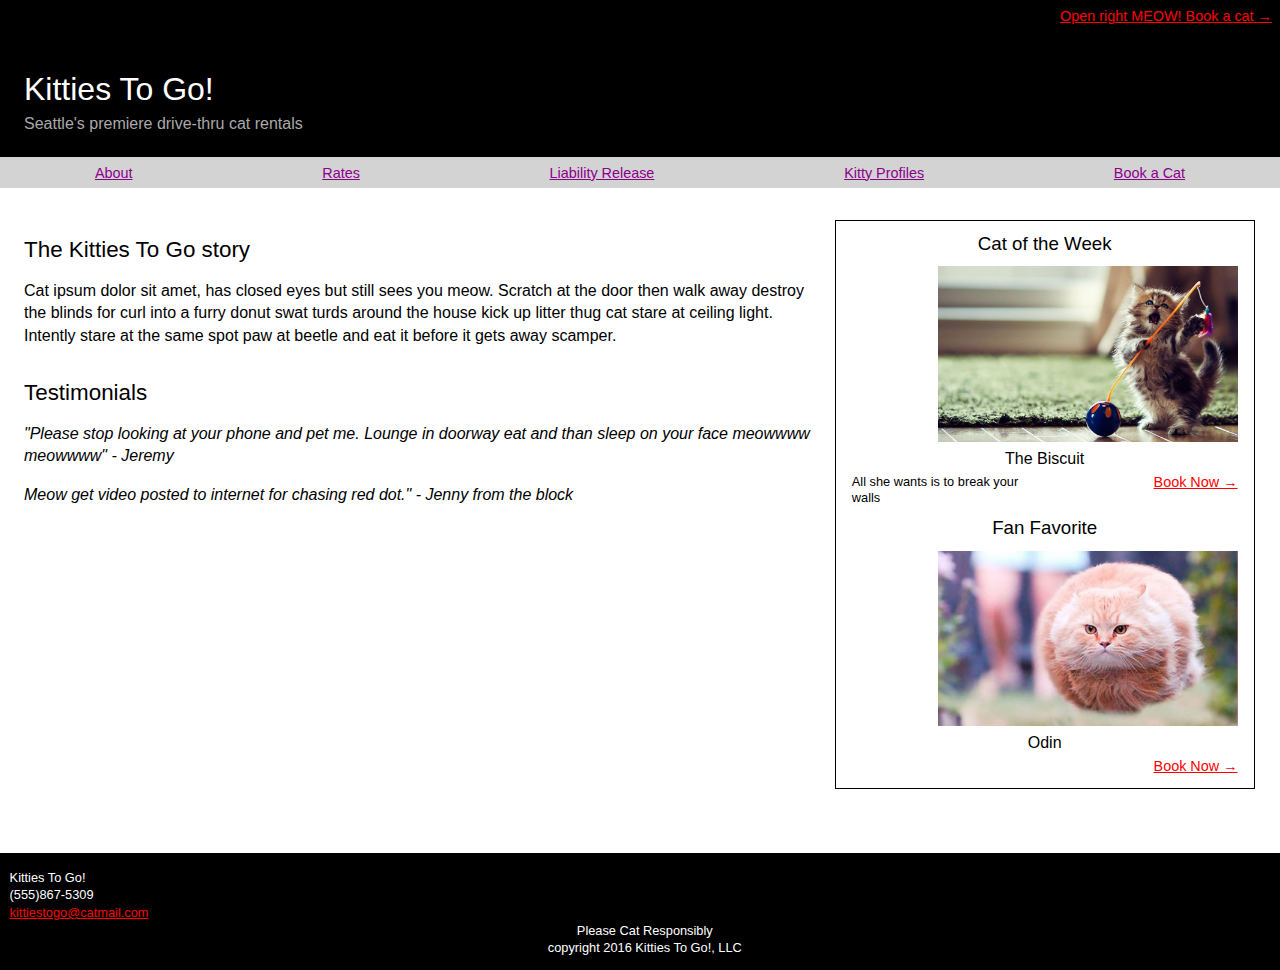
<file: index.html>
<!DOCTYPE html>
<html lang="en">
  <head>
    <meta charset="utf-8">
    <title>Kitties To Go!</title>
    <link rel="stylesheet" type="text/css" href="stylesheets/normalize.css">
    <link rel="stylesheet" type="text/css" href="stylesheets/stylesheet.css">
  </head>
  <body>
    <header>
      <h1>Kitties To Go!</h1>
      <h3>Seattle's premiere drive-thru cat rentals</h3>
      <a href="bookacat.html">Open right MEOW! Book a cat &#8594;</a>
    </header>
    <nav>
      <ul>
        <li><a href="index.html">About</a></li>
        <li><a href="#">Rates</a></li>
        <li><a href="#">Liability Release</a></li>
        <li><a href="kittyprofiles.html">Kitty Profiles</a></li>
        <li><a href="bookacat.html">Book a Cat</a></li>
      </ul>
    </nav>
    <main class="about">
      <section class="story">
        <h2>The Kitties To Go story</h2>
        <p>Cat ipsum dolor sit amet, has closed eyes but still sees you meow. Scratch at the door then walk away destroy the blinds for curl into a furry donut swat turds around the house kick up litter thug cat stare at ceiling light. Intently stare at the same spot paw at beetle and eat it before it gets away scamper.</p>
      </section>
      
      <section class="italic">
        <h2>Testimonials</h2>
        <p>"Please stop looking at your phone and pet me. Lounge in doorway eat and than sleep on your face meowwww meowwww" - Jeremy</p>
        <p>Meow get video posted to internet for chasing red dot." - Jenny from the block</p>
      </section>
     
      <aside>
        <section>
          <h3>Cat of the Week</h3>
          <figure>
            <img src="images/biscuit.jpg" alt="cute brown kitten playing with feather whirl toy" width="300">
            <figcaption>The Biscuit</figcaption>
          </figure>
            <p>All she wants is to break your walls</p>
            <a href="bookacat.html">Book Now &#8594;</a>
        </section>
        <section>
          <h3>Fan Favorite</h3>
          <figure>
            <img src="images/Odin.jpg" alt="a furball in midair, allegedly a cat" width="300">
            <figcaption>Odin</figcaption>
          </figure>
            <a href="bookacat.html">Book Now &#8594;</a>
        </section>
      </aside>
    </main>
    
    <footer>
      <section>
        <p>Kitties To Go!</p>
        <p>(555)867-5309</p>
        <a href="mailto:kittiestogo@catmail.com">kittiestogo@catmail.com</a>
      </section>
      <section class="center">
        <p>Please Cat Responsibly</p>
        <p>copyright 2016 Kitties To Go!, LLC</p>
      </section>
    </footer>
  </body>
</html>
</file>
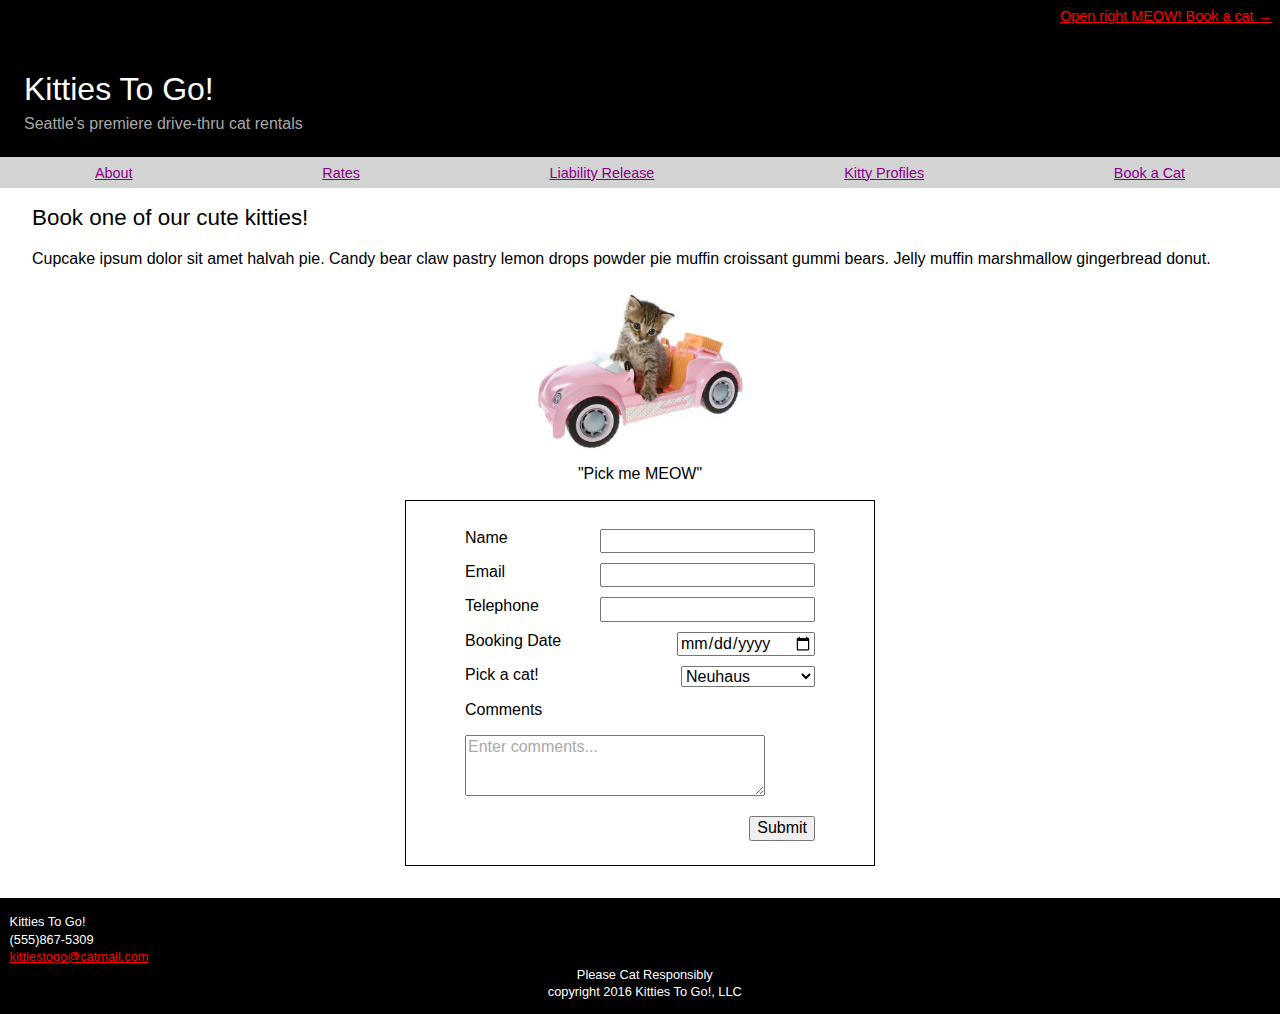
<file: bookacat.html>
<!DOCTYPE html>
<html lang="en">
  <head>
    <meta charset="utf-8">
    <title>Kitties To Go!</title>
    <link rel="stylesheet" type="text/css" href="stylesheets/normalize.css">
    <link rel="stylesheet" type="text/css" href="stylesheets/stylesheet.css">
  </head>
  <body>
    <header>
      <h1>Kitties To Go!</h1>
      <h3>Seattle's premiere drive-thru cat rentals</h3>
      <a href="bookacat.html">Open right MEOW! Book a cat &#8594;</a>
    </header>
    <nav>
      <ul>
        <li><a href="index.html">About</a></li>
        <li><a href="#">Rates</a></li>
        <li><a href="#">Liability Release</a></li>
        <li><a href="kittyprofiles.html">Kitty Profiles</a></li>
        <li><a href="bookacat.html">Book a Cat</a></li>
      </ul>
    </nav>
    <main class="form-wrapper">
      <section>
        <h2>Book one of our cute kitties!</h2>
        <p>Cupcake ipsum dolor sit amet halvah pie. Candy bear claw pastry lemon drops powder pie muffin croissant gummi bears. Jelly muffin marshmallow gingerbread donut.</p>
      </section>
     
      <figure class="carcat">
        <img src="images/catincar.jpg" alt="brown kitten in a mini pink car" width="350">
        <figcaption>"Pick me MEOW"</figcaption>
      </figure>
      
      <div class="form">
        <form action="#">
          <p class="input">
            <label>Name</label>
            <input type="text" name="name" size="20" maxlength="30" />
          </p>
          <p class="input">
            <label>Email</label>
            <input type="text" name="email" size="20" maxlength="30" />
          </p> 
          <p class="input">
            <label>Telephone</label> 
            <input type="text" name="phone" size="20" maxlength="30" />
          </p>
          <p>
            <label>Booking Date</label>
            <input type="date" name="booking">
          </p>
          <p class=dropdown>Pick a cat!
            <select name="cats">
              <option value="neuhaus">Neuhaus</option>
              <option value="godiva">Godiva</option>
              <option value="leonidas">Leonidas</option>
              <option value="fran">Fran</option>
              <option value="pierremarcolini">Pierre Marcolini</option>
              <option value="lindt">Lindt</option>
              <option value="wittamer">Wittamer</option>
              <option value="mary">Mary</option>
              <option value="belvas">Belvas</option>
              <option value="galler">Galler</option>
              <option value="thebiscuit">The Biscuit</option>
              <option value="odin">Odin</option>
            </select>
          </p>
          <div>
            <p>Comments</p>
            <textarea name="comments" cols="30" rows="3">Enter comments...</textarea>
            <p><input type="submit" value="Submit" /></p>
          </div>
        </form>
    </div>
    </main>
    
    <footer>
      <div>
        <p>Kitties To Go!</p>
        <p>(555)867-5309</p>
        <a href="mailto:kittiestogo@catmail.com">kittiestogo@catmail.com</a>
      </div>
      <div class="center">
        <p>Please Cat Responsibly</p>
        <p>copyright 2016 Kitties To Go!, LLC</p>
      </div>
    </footer>
  </body>
</html>
</file>
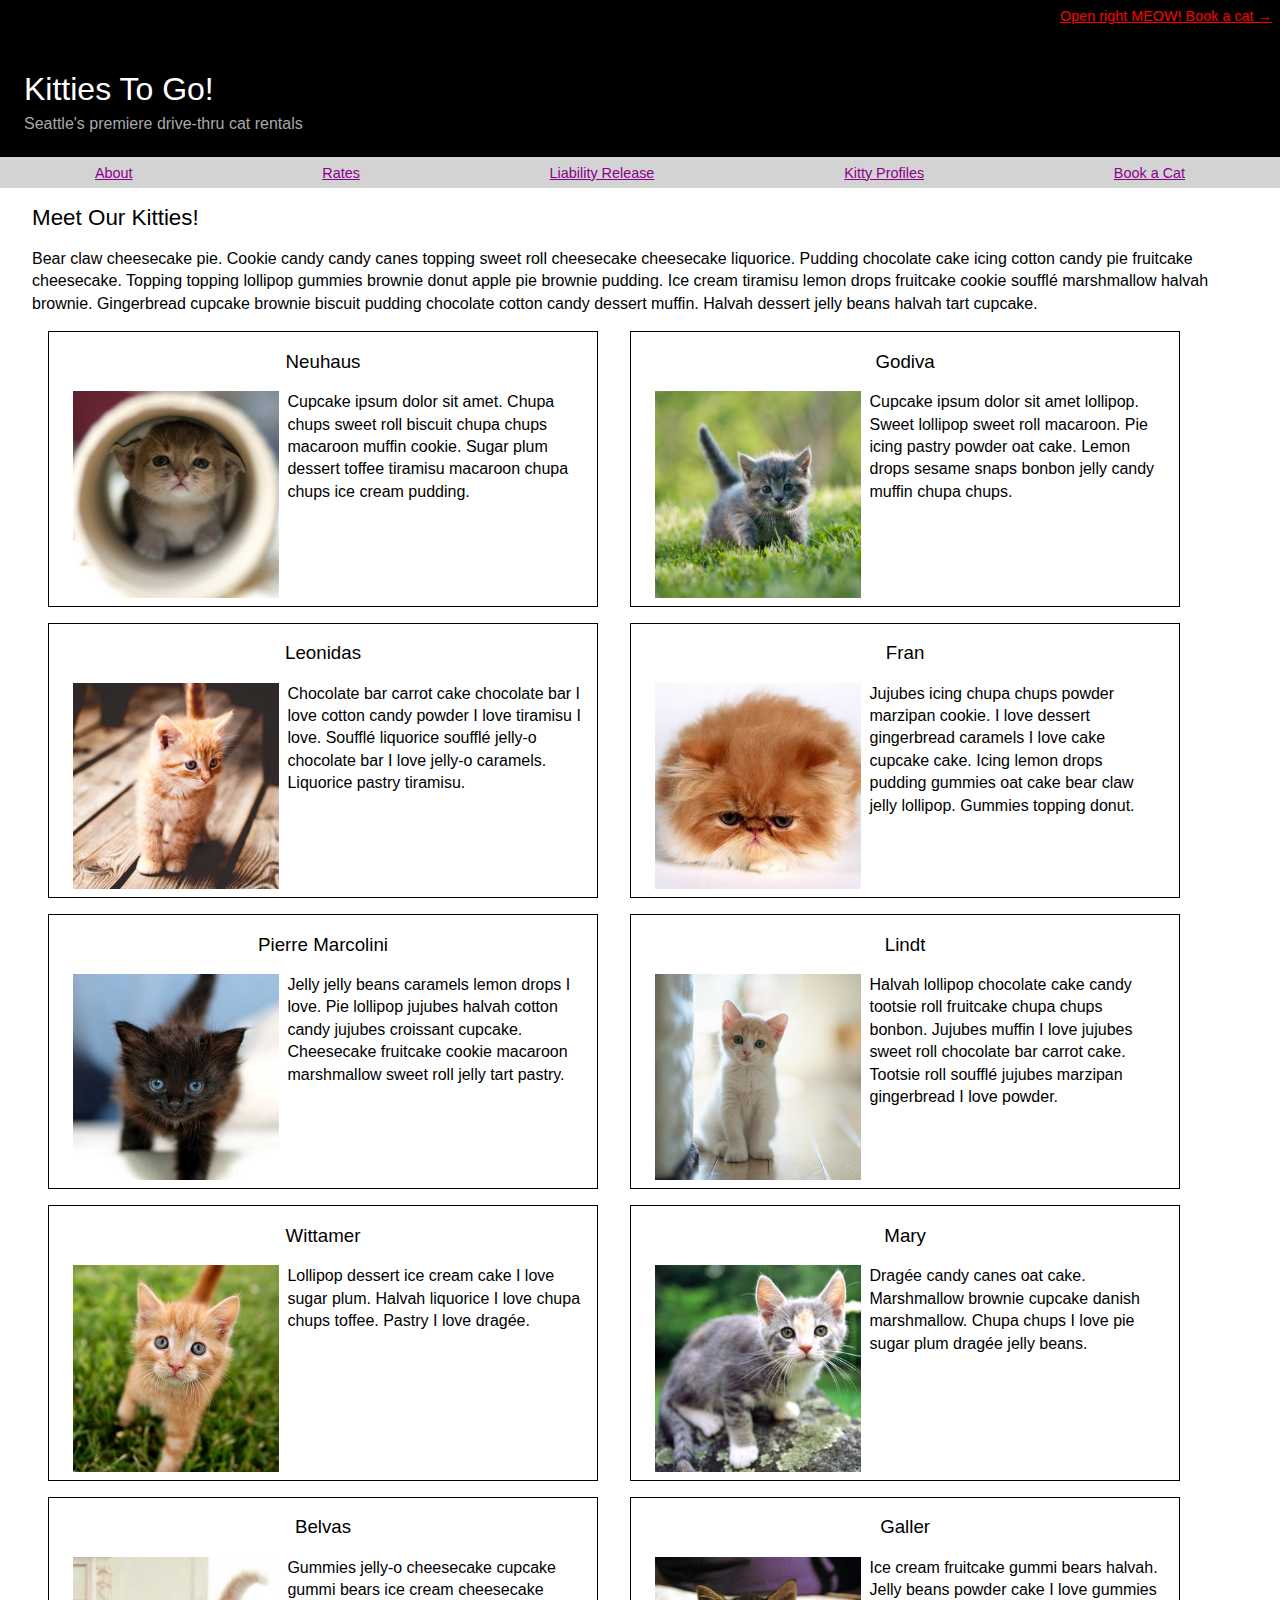
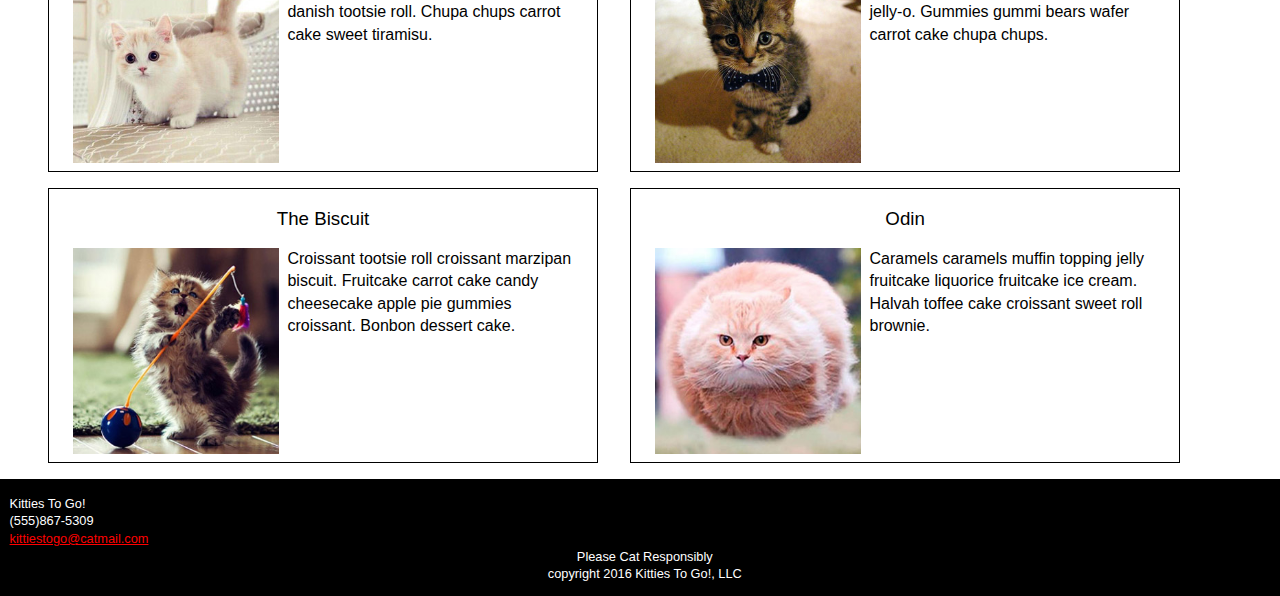
<file: kittyprofiles.html>
<!DOCTYPE html>
<html lang="en">
  <head>
    <meta charset="utf-8">
    <title>Kitties To Go!</title>
    <link rel="stylesheet" type="text/css" href="stylesheets/normalize.css">
    <link rel="stylesheet" type="text/css" href="stylesheets/stylesheet.css">
  </head>
  <body>
    <header>
      <h1>Kitties To Go!</h1>
      <h3>Seattle's premiere drive-thru cat rentals</h3>
      <a href="bookacat.html">Open right MEOW! Book a cat &#8594;</a>
    </header>
    <nav>
      <ul>
        <li><a href="index.html">About</a></li>
        <li><a href="#">Rates</a></li>
        <li><a href="#">Liability Release</a></li>
        <li><a href="kittyprofiles.html">Kitty Profiles</a></li>
        <li><a href="bookacat.html">Book a Cat</a></li>
      </ul>
    </nav>
    <main class="wrapper">
      <div class="kitties-intro">
        <h2>Meet Our Kitties!</h2>
        <p>Bear claw cheesecake pie. Cookie candy candy canes topping sweet roll cheesecake cheesecake liquorice. Pudding chocolate cake icing cotton candy pie fruitcake cheesecake. Topping topping lollipop gummies brownie donut apple pie brownie pudding. Ice cream tiramisu lemon drops fruitcake cookie soufflé marshmallow halvah brownie. Gingerbread cupcake brownie biscuit pudding chocolate cotton candy dessert muffin. Halvah dessert jelly beans halvah tart cupcake.</p>
      </div>
      
      <div class=profile>
        <h3>Neuhaus</h3>
        <img src="images/kitten1.jpg" alt="small grey kitten in a tube" width="300" height="300">
        <p>Cupcake ipsum dolor sit amet. Chupa chups sweet roll biscuit chupa chups macaroon muffin cookie. Sugar plum dessert toffee tiramisu macaroon chupa chups ice cream pudding.</p>
      </div>
      <div class=profile>
        <h3>Godiva</h3>
        <img src="images/kitten2.jpg" alt="small grey kitten playing in the grass" width="300" height="300">
        <p>Cupcake ipsum dolor sit amet lollipop. Sweet lollipop sweet roll macaroon. Pie icing pastry powder oat cake. Lemon drops sesame snaps bonbon jelly candy muffin chupa chups.</p>
      </div>
      <div class=profile>
        <h3>Leonidas</h3>
        <img src="images/kitten3.jpg" alt="small orange kitten" width="300" height="300">
        <p>Chocolate bar carrot cake chocolate bar I love cotton candy powder I love tiramisu I love. Soufflé liquorice soufflé jelly-o chocolate bar I love jelly-o caramels. Liquorice pastry tiramisu.</p>
      </div>
      <div class=profile>
        <h3>Fran</h3>
        <img src="images/kitten4.jpg" alt="fluffy orange cat" width="300" height="300">
        <p>Jujubes icing chupa chups powder marzipan cookie. I love dessert gingerbread caramels I love cake cupcake cake. Icing lemon drops pudding gummies oat cake bear claw jelly lollipop. Gummies topping donut.</p>
      </div>
      <div class=profile>
        <h3>Pierre Marcolini</h3>
        <img src="images/kitten5.jpg" alt="small black cat with blue eyes" width="300" height="300">
        <p>Jelly jelly beans caramels lemon drops I love. Pie lollipop jujubes halvah cotton candy jujubes croissant cupcake. Cheesecake fruitcake cookie macaroon marshmallow sweet roll jelly tart pastry. </p>
      </div>
      <div class=profile>
        <h3>Lindt</h3>
        <img src="images/kitten6.jpg" alt="white kitten with pink ears" width="300" height="300">
        <p>Halvah lollipop chocolate cake candy tootsie roll fruitcake chupa chups bonbon. Jujubes muffin I love jujubes sweet roll chocolate bar carrot cake. Tootsie roll soufflé jujubes marzipan gingerbread I love powder.</p>
      </div>
      <div class=profile>
        <h3>Wittamer</h3>
        <img src="images/kitten7.jpg" alt="orange cat in the grass" width="300" height="300">
        <p>Lollipop dessert ice cream cake I love sugar plum. Halvah liquorice I love chupa chups toffee. Pastry I love dragée.</p>
      </div>
      <div class=profile>
        <h3>Mary</h3>
        <img src="images/kitten8.jpg" alt="grey kitten on a rock" width="300" height="300">
        <p>Dragée candy canes oat cake. Marshmallow brownie cupcake danish marshmallow. Chupa chups I love pie sugar plum dragée jelly beans.</p>
      </div>
      <div class=profile>
        <h3>Belvas</h3>
        <img src="images/kitten9.jpg" alt="white kitten on a couch" width="300" height="300">
        <p>Gummies jelly-o cheesecake cupcake gummi bears ice cream cheesecake danish tootsie roll. Chupa chups carrot cake sweet tiramisu. </p>
      </div>
      <div class=profile>
        <h3>Galler</h3>
        <img src="images/kitten10.jpg" alt="brown kitten with bowtie" width="300" height="300">
        <p>Ice cream fruitcake gummi bears halvah. Jelly beans powder cake I love gummies jelly-o. Gummies gummi bears wafer carrot cake chupa chups.</p>
      </div>
      <div class=profile>
        <h3>The Biscuit</h3>
        <img src="images/kitten11.jpg" alt="cute brown kitten playing with feather whirl toy" width="300" height="300">
        <p>Croissant tootsie roll croissant marzipan biscuit. Fruitcake carrot cake candy cheesecake apple pie gummies croissant. Bonbon dessert cake. </p>
      </div>
      <div class=profile>
        <h3>Odin</h3>
        <img src="images/kitten12.jpg" alt="a furball in midair, allegedly a ca" width="300" height="300">
        <p>Caramels caramels muffin topping jelly fruitcake liquorice fruitcake ice cream. Halvah toffee cake croissant sweet roll brownie.  </p>
      </div>
    </main>
    <footer>
      <div>
        <p>Kitties To Go!</p>
        <p>(555)867-5309</p>
        <a href="mailto:kittiestogo@catmail.com">kittiestogo@catmail.com</a>
      </div>
      <div class="center">
        <p>Please Cat Responsibly</p>
        <p>copyright 2016 Kitties To Go!, LLC</p>
      </div>
    </footer>
  </body>
</html>
</file>
<file: stylesheets/stylesheet.css>
/* Header & Body*/
body {
  font-family: Arial, Helvetica, sans-serif;
}
header {
  background-color: black;
  padding: 4rem 0 0.5rem 1.5rem;
}
header h1 {
  color: white;
  line-height: 0.5rem;
}
header h3{
  color: darkgrey;
  font-size: 1rem;
}
h1, h2, h3 {
  font-weight: normal;
}


/* Anchor & Nav */
a {
  color: red;
  font-size: 0.9rem; 
  text-decoration: underline;
}
header a {
  float: right;
  position: absolute;
  right: 0.5rem;
  top: 0.5rem;
}
nav {
  background-color: lightgrey;
  text-align: center;
}
nav ul {
  display: flex;
  justify-content: space-around;
  list-style: none;
  margin: 0;
  padding: 0;
}
nav li {
  display: inline-block;
  padding: 0.4rem;
}
nav a {
  color: darkmagenta;
  text-decoration: underline;
  font-size: 0.9rem; 
}


/* About Main */
.about, aside {
  background-color:white;
  box-sizing: border-box;
  color: black;
  font-size: 1rem;
  line-height: 1.4rem;
  margin: 0;
  padding: 2rem 0 3rem 0.5rem;
  width: 100%;
}
main section {
  box-sizing: border-box;
  float: left;
  margin: 0;
  padding: 0 1rem 0 1rem;
  width: 65%;
}
.italic p {
  font-style: italic;
}
.about h2 {
  font-size: 1.4rem;
}


/* About Aside */
aside {
  border: 0.1rem solid black;
  box-sizing: border-box;
  margin: 0 1rem 1rem 1rem;
  overflow: hidden;
  padding: 0 0 0.7rem 0;
  position: relative;
  text-align: right;
  width: 33%; 
}
aside section {
  width: 100%;
  }
aside h3 {
  text-align: center;
  margin: 0.7rem;
}
aside figure {
  margin: auto;
}
aside figcaption {
  text-align: center;
}
aside p {
  float: left;
  font-size: 0.8rem;
  line-height: 1rem;
  margin: 0.2rem 0 0 0;
  text-align: left;
  width: 50%;
}
img {
  height: auto;
  max-width: 100%;
  width: auto\9; 
}


/* Kitty Profile Main */
.wrapper {
  width: 98%;
  margin: 0 1rem 1rem 1rem;
  padding: 0 1rem 0 1rem;
  box-sizing: border-box;
}
.wrapper h2 {
  font-size: 1.4rem;
}
.profile{
  border: 0.1rem solid black;
  box-sizing: border-box;
  float: left;
  margin: 0 1rem 1rem 1rem;
  padding: 0 1rem 0 1rem;
  width: 45%;
}
.profile h3 {
  text-align: center;
}
.profile p {
  line-height: 1.4rem;
}
.profile img {
  float: left;
  margin: 0 0.5rem 0.5rem 0.5rem;
  width: 40%;
}
.kitties-intro {
  width: 98%;
  line-height: 1.4rem;
}


/* Book a Cat */
.form-wrapper {
  margin: 0 1rem 1rem 1rem;
}
.form-wrapper h2 {
  font-size: 1.4rem;
}
.form-wrapper section {
  width: 98%;
  padding: 0 1rem 0 1rem;
  line-height: 1.4rem;
}
.form-wrapper figure {
  display: block;
  margin-left: auto;
  margin-right: auto;
  margin-top: 0rem;
}
form {
  border: 0.1rem solid black;
  display: inline-block;
  margin: auto;
  padding: 1% 5% 2% 5%;
  text-align: left;
  width: 350px;
}
.form {
  display: block;
  margin: 0 2rem 2rem 2rem;
  text-align: center;
}
.carcat {
  margin: 1rem;
  width: 250px;
  text-align: center;
  display: inline-block;
}
input, select {
  float: right;
  margin: 0 0 0 1rem;
}
textarea {
  color: darkgrey;
}


/* Footer */
footer {
  background-color:black;
  clear: both;
  font-size: 0.8rem;
  line-height: 0.3rem;
  padding: 0.6rem 0 0.4rem 0.6rem;
}
footer a {
  font-size: 0.8rem;
}
footer p {
  color: white;
}
.center {
  text-align: center;
}
</file>
